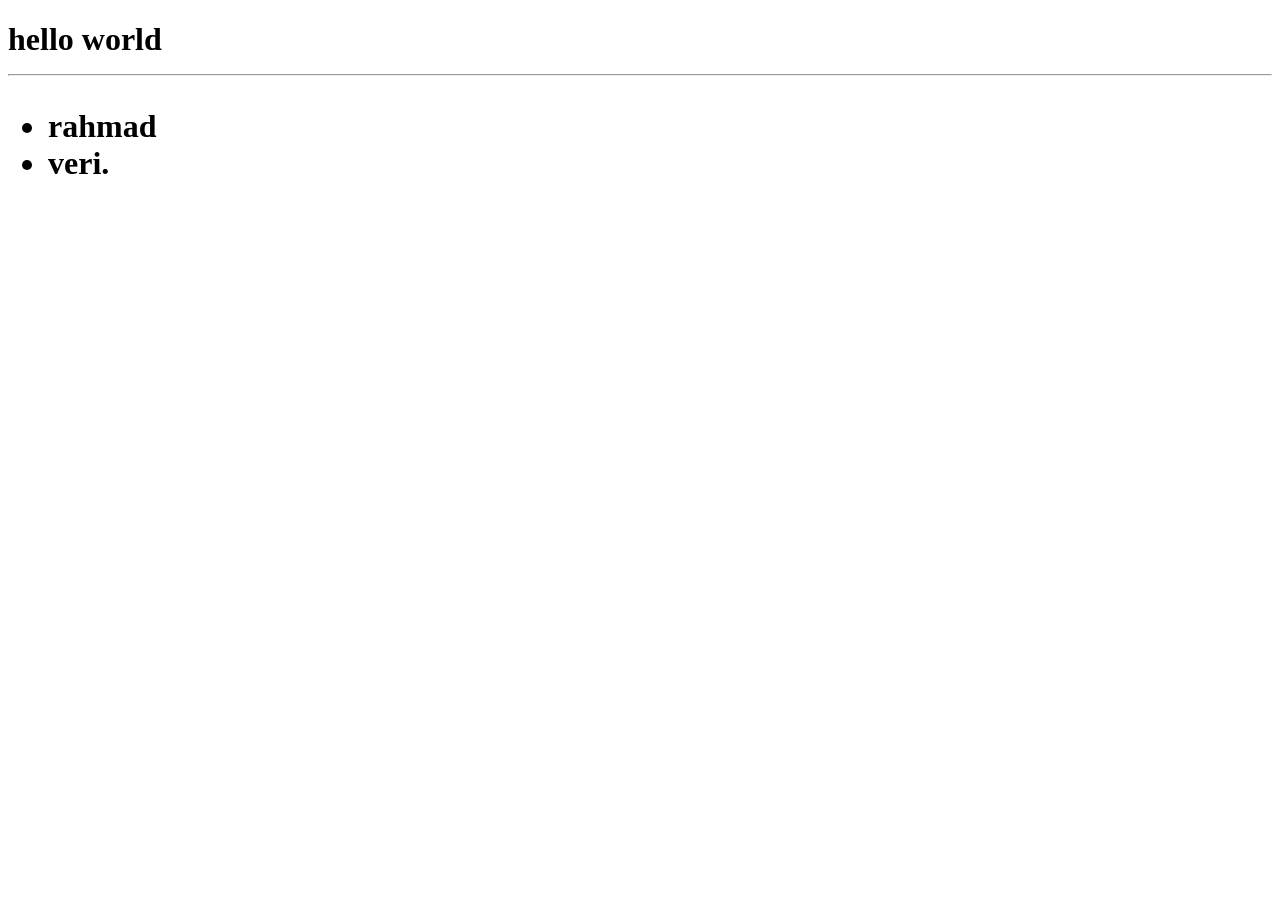
<file: index.html>
<!DOCTYPE html>
<html lang="en">
<head>
    <meta charset="UTF-8">
    <meta name="viewport" content="width=device-width, initial-scale=1.0">
    <title>Pertemuan 1</title>
</head>
<body>
    <h1>hello world
        <hr>
        <ul><li>rahmad</li>
        <li>veri.</li>
        
        </ul>
    </h1>
</body>
</html>
</file>
